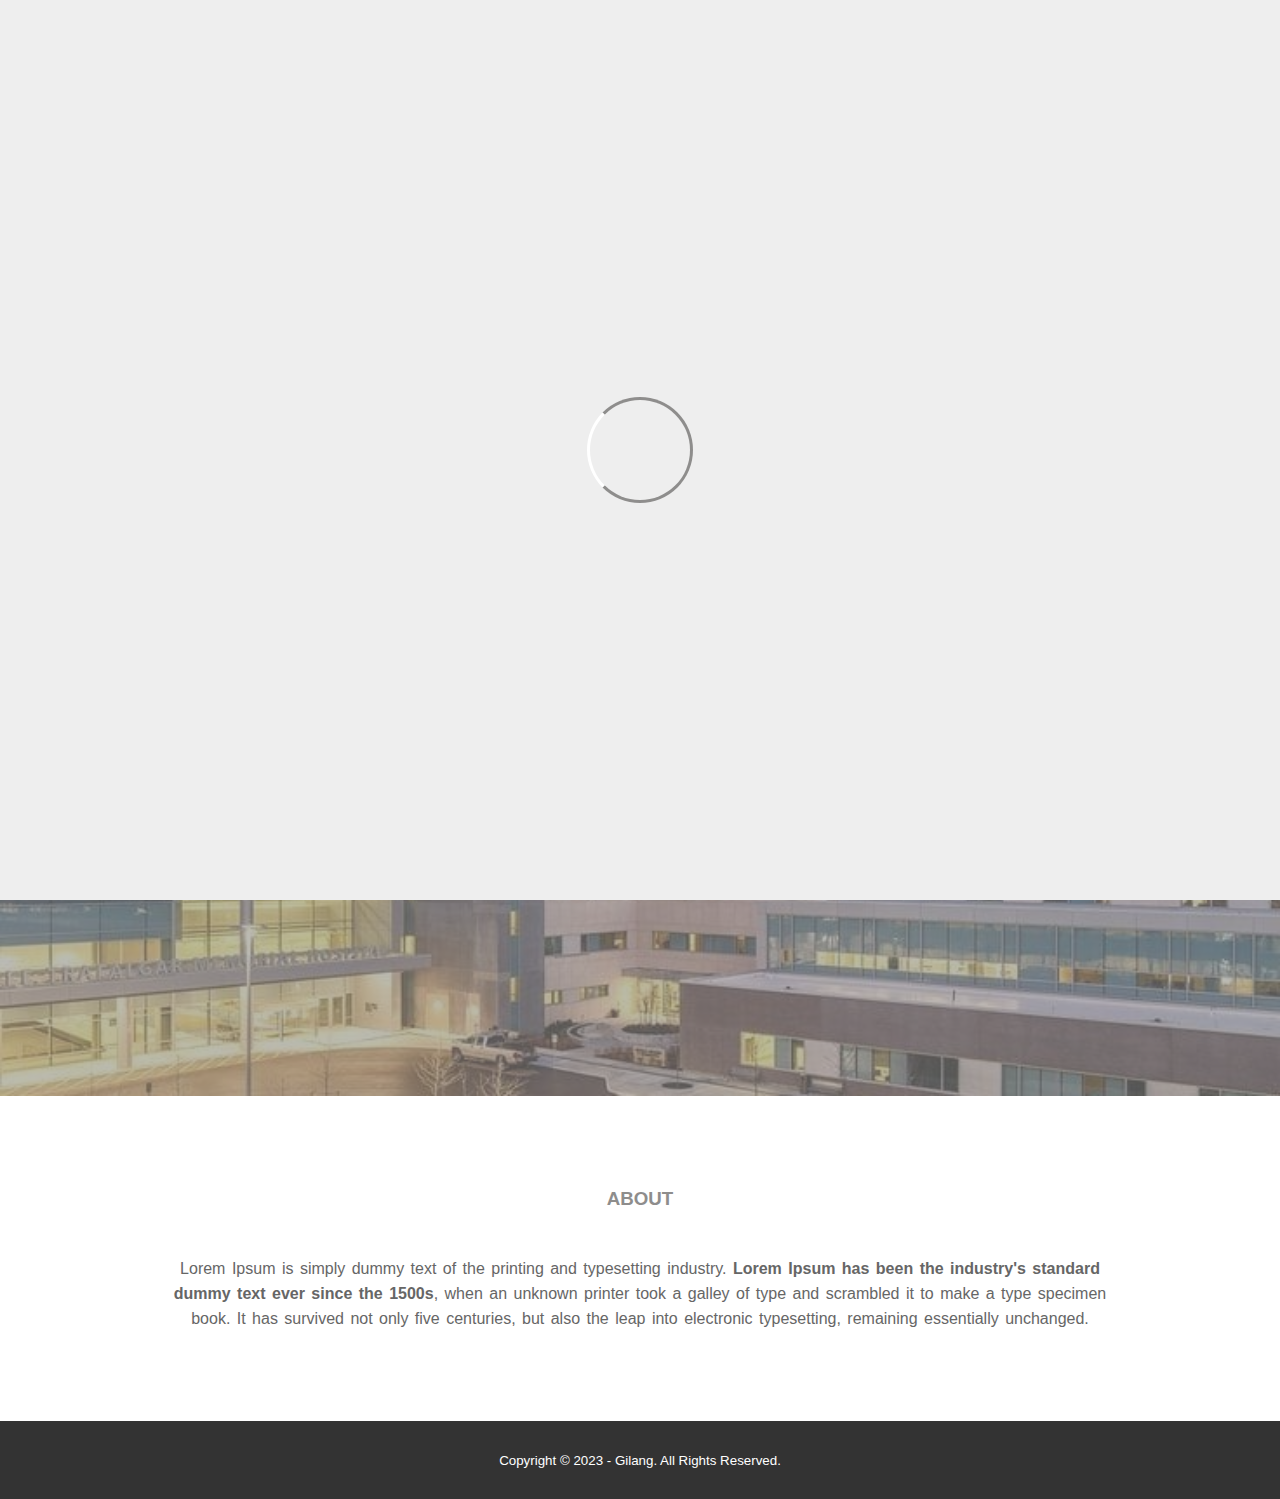
<file: index.html>
<!DOCTYPE html>
<html>
    <head>
        <meta charset="utf-8">
        <meta name="viewport" content="width-device-width, initial-scale= 1">
        <title>Web Company</title>
        <link rel="stylesheet" type="text/css" href="css/style.css">
        <link rel="stylesheet" type="text/css" href="https://cdnjs.cloudflare.com/ajax/libs/font-awesome/6.4.2/css/all.min.css ">
        <script src="https://code.jquery.com/jquery-3.7.1.min.js" integrity="sha256-/JqT3SQfawRcv/BIHPThkBvs0OEvtFFmqPF/lYI/Cxo=" crossorigin="anonymous"></script>
    </head>
    <body>
        <!--loadernya-->
        <div class="bg-loader">
            <div class="loader"></div>
        </div>

        <!--HEADERNYA-->
        <div class="medsos">
        <div class="container">
            <ul>
                <li><a href="#"><i class="fa-brands fa-facebook"></i></a></li>
                <li><a href="#"><i class="fa-brands fa-youtube"></i></a></li>
                <li><a href="#"><i class="fa-brands fa-instagram"></i></a></li>
        </ul>
        </div>
        </div>
            <header>
                <div class="container">
                <h1><a href="index.html">Gilang</a></h1>
                <ul>
                    <li class="active"><a href="index.html">HOME</a></li>
                    <li><a href="about.html">ABOUT</a></li>
                    <li><a href="contact.html">CONTACT</a></li>
                </ul>
                </div>
            </header>

            <!--BANNERNYA-->
            <section class="baner">
                <h2>WELCOME TO MY WEBSITE</h2>
            </section>
            <!--ABOUTNYA-->
            <section class="about">
                <div class="container">
                    <h3>ABOUT</h3>
                    <p>Lorem Ipsum is simply dummy text of the printing and typesetting industry.<strong>
                       Lorem Ipsum has been the industry's standard dummy text ever since the 1500s</strong>,
                       when an unknown printer took a galley of type and scrambled it to make a type specimen book.
                       It has survived not only five centuries,   but also the leap into electronic typesetting,
                       remaining essentially unchanged.</p>
                </div>
            </section>


            <!--FOOTERNYA-->
            <footer>
                <div class="container">
                    <small>Copyright &copy; 2023 - Gilang. All Rights Reserved.</small>
                </div>
            </footer>
            <script type="text/javascript">
                $(document).ready(function(){
                    $(".bg-loader").hide();
                })
            </script>
    </body>
</html>
</file>
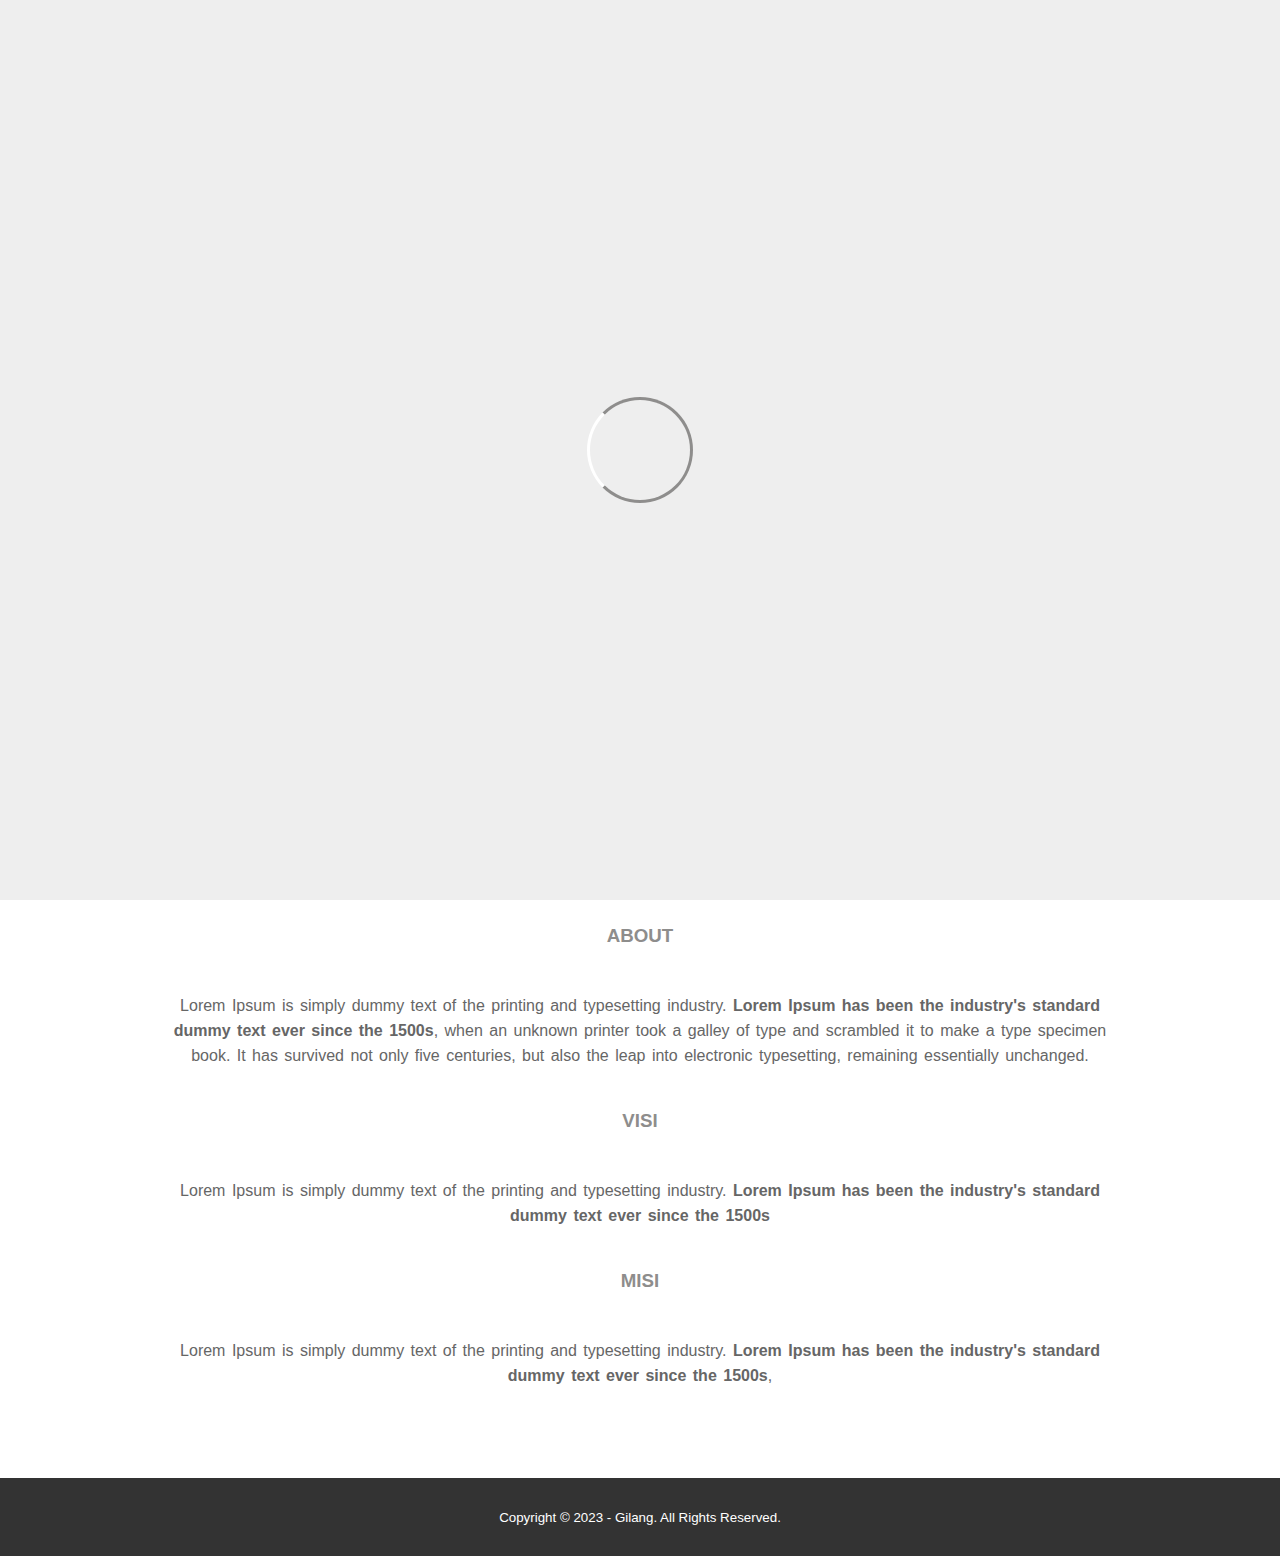
<file: about.html>
<!DOCTYPE html>
<html>
    <head>
        <meta charset="utf-8">
        <meta name="viewport" content="width-device-width, initial-scale= 1">
        <title>Web Company</title>
        <link rel="stylesheet" type="text/css" href="css/style.css">
        <link rel="stylesheet" type="text/css" href="https://cdnjs.cloudflare.com/ajax/libs/font-awesome/6.4.2/css/all.min.css ">
        <script src="https://code.jquery.com/jquery-3.7.1.min.js" integrity="sha256-/JqT3SQfawRcv/BIHPThkBvs0OEvtFFmqPF/lYI/Cxo=" crossorigin="anonymous"></script>
    </head>
    <body>
        <!--LOADERNYA-->
        <div class="bg-loader">
            <div class="loader"></div>
        </div>

        <!--HEADERNYA-->
        <div class="medsos">
        <div class="container">
            <ul>
                <li><a href="#"><i class="fa-brands fa-facebook"></i></a></li>
                <li><a href="#"><i class="fa-brands fa-youtube"></i></a></li>
                <li><a href="#"><i class="fa-brands fa-instagram"></i></a></li>
        </ul>
        </div>
        </div>
            <header>    
                <div class="container">
                <h1><a href="index.html">Gilang</a></h1>
                <ul>
                    <li><a href="index.html">HOME</a></li>
                    <li class="active"><a href="about.html">ABOUT</a></li>
                    <li><a href="contact.html">CONTACT</a></li>
                </ul>
                </div>
            </header>
            <!--Labelnya-->
            <section class="label">
                <div class="container">
                    <p>Home / About</p>
                </div>
            </section>

            <!--ABOUTNYA-->
            <section class="about">
                <div class="container">
                    <img src="img/baner4.jpg" width="100%">                
                    <h3>ABOUT</h3>
                    <p>Lorem Ipsum is simply dummy text of the printing and typesetting industry.<strong>
                       Lorem Ipsum has been the industry's standard dummy text ever since the 1500s</strong>,
                       when an unknown printer took a galley of type and scrambled it to make a type specimen book.
                       It has survived not only five centuries,   but also the leap into electronic typesetting,
                       remaining essentially unchanged.</p>
                       <h3>VISI</h3>
                       <p>Lorem Ipsum is simply dummy text of the printing and typesetting industry.<strong>
                        Lorem Ipsum has been the industry's standard dummy text ever since the 1500s</strong>
                        </p>
                        <h3>MISI</h3>
                        <p>Lorem Ipsum is simply dummy text of the printing and typesetting industry.<strong>
                         Lorem Ipsum has been the industry's standard dummy text ever since the 1500s</strong>,
                         </p>
                </div>
            </section>
            <!--FOOTERNYA-->
            <footer>
                <div class="container">
                    <small>Copyright &copy; 2023 - Gilang. All Rights Reserved.</small>
                </div>
            </footer>
            <script type="text/javascript">
                $(document).ready(function(){
                    $(".bg-loader").hide();
                })
            </script>
    </body>
</html>
</file>
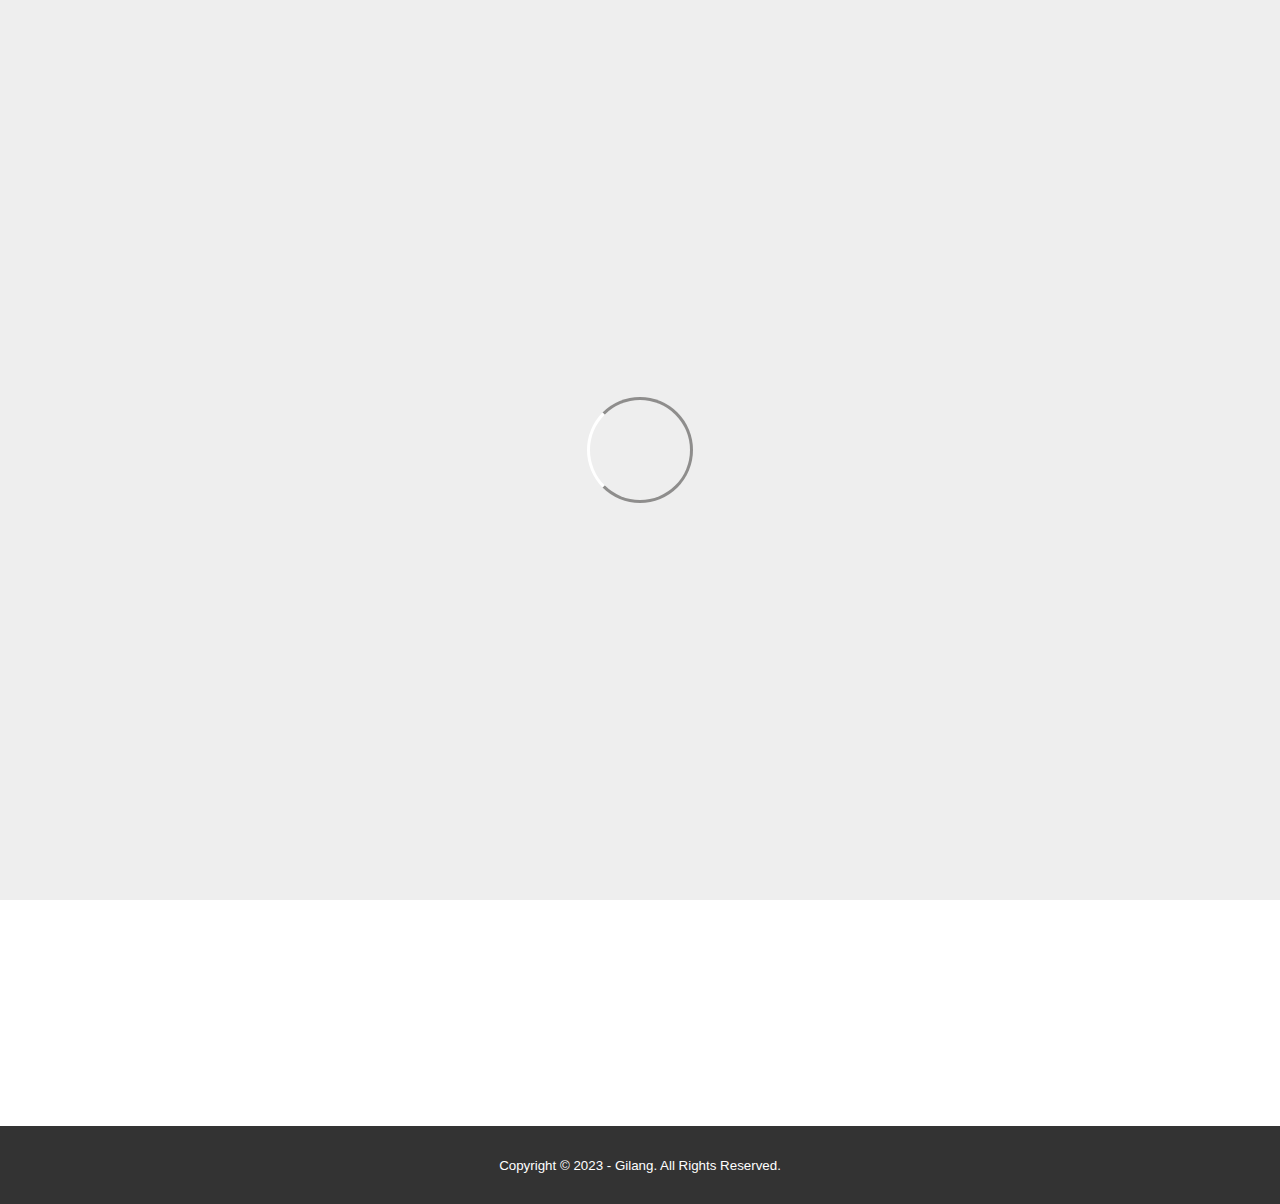
<file: contact.html>
<!DOCTYPE html>
<html>
    <head>
        <meta charset="utf-8">
        <meta name="viewport" content="width-device-width, initial-scale= 1">
        <title>Web Company</title>
        <link rel="stylesheet" type="text/css" href="css/style.css">
        <link rel="stylesheet" type="text/css" href="https://cdnjs.cloudflare.com/ajax/libs/font-awesome/6.4.2/css/all.min.css ">
        <script src="https://code.jquery.com/jquery-3.7.1.min.js" integrity="sha256-/JqT3SQfawRcv/BIHPThkBvs0OEvtFFmqPF/lYI/Cxo=" crossorigin="anonymous"></script>
    </head>
    <body>
        <!--LOADERNYA-->
        <div class="bg-loader">
            <div class="loader"></div>
        </div>

        <!--HEADERNYA-->
        <div class="medsos">
        <div class="container">
            <ul>
                <li><a href="#"><i class="fa-brands fa-facebook"></i></a></li>
                <li><a href="#"><i class="fa-brands fa-youtube"></i></a></li>
                <li><a href="#"><i class="fa-brands fa-instagram"></i></a></li>
        </ul>
        </div>
        </div>
            <header>
                <div class="container">
                <h1><a href="index.html">Gilang</a></h1>
                <ul>
                    <li><a href="index.html">HOME</a></li>
                    <li><a href="about.html">ABOUT</a></li>
                    <li class="active"><a href="contact.html">CONTACT</a></li>
                </ul>
                </div>
            </header>
            <!--Labelnya-->
            <section class="label">
                <div class="container">
                    <p>Home / Contact</p>
                </div>
            </section>

            <!--ABOUTNYA-->
            <section class="about">
                <div class="container">
                    <h3>CONTACT INFO</h3>
                    <div class="box">
                        <div class="col-4">
                            <h4>Address</h4>
                            <p>Jl. Hos. Notosuwiryo Gg. III, Kruwet, Teluk, Purwokerto Selatan 15549</p>
                        </div>
                        <div class="col-4">
                            <h4>Email</h4>
                            <p>Lankghzy@gmail.com</p>
                        </div>
                        <div class="col-4">
                            <h4>Telp.</h4>
                            <p>(021)12345678</p>
                        </div>
                        <div class="col-4">
                            <h4>Hp</h4>
                            <p>85755937382</p>
                        </div>
                    </div>
                    <iframe src="https://www.google.com/maps/embed?pb=!1m18!1m12!1m3!1d5450.8742780672865!2d109.24588305502647!3d-
                    7.441386100748349!2m3!1f0!2f0!3f0!3m2!1i1024!2i768!4f13.1!3m3!1m2!1s0x2e655c2623a185c3%3A0x8be6ebb9d54eb665!2s
                    Jl.%20Hos.%20Notosuwiryo%20Gg.%20III%2C%20Kec.%20Purwokerto%20Sel.%2C%20Kabupaten%20Banyumas%2C%20Jawa%20Tenga
                    h%2053145!5e0!3m2!1sid!2sid!4v1701610290195!5m2!1sid!2sid" width="100%" height="450" style="border:0;" allowfullscre
                    en="" loading="lazy" referrerpolicy="no-referrer-when-downgrade">
                </iframe>
                </div>
            </section>
            <!--FOOTERNYA-->
            <footer>
                <div class="container">
                    <small>Copyright &copy; 2023 - Gilang. All Rights Reserved.</small>
                </div>
            </footer>
            <script type="text/javascript">
                $(document).ready(function(){
                    $(".bg-loader").hide();
                })
            </script>
    </body>
</html>
</file>
<file: css/style.css>
*{
    padding: 0;
    margin: 0;
    font-family: sans-serif;
}
a {
    color: inherit;
    text-decoration: none ;
}
.medsos {
        padding: 5px 0;
        background-color: #8E8D8C 
        ;
        
}
.medsos ul li {
    display: inline-block;
    color: #fff;
    margin-right: 10px;
}
.container {
    width: 80%;
    margin:0 auto;
}
.container::after{
    content:"";
    display: block;
    clear: both;
}
header h1{
    float: left;
    padding: 15px 0;
    color: #8E8D8C 
    ;
}
header ul{
    float: right;
}
header ul li{
    display: inline-block;
}
header ul li a{
    padding: 25px 20px;
    display: inline-block;
}
header ul li a:hover{
    background-color: #8E8D8C 
    ;
    color: #fff;
}
.active{
    background-color: #8E8D8C 
    ;
    color: #fff;
}
.baner{
    height: 100vh;
    background-image:url('../img/baner3.jpg') ;
    background-size: cover;
    position: relative;
    display: flex;
    justify-content: center;
    align-items: center;
}
.baner::after{
    content: "";
    display: block;
    position: absolute;
    top: 0;
    left: 0;
    right: 0;
    bottom: 0;
    background-color:rgba(142, 141, 140, .6);
}
.baner h2{
    color: #fff;
    z-index: 1;
    padding: 20px 25 px;
    border: 3px solid #fff;
}
section{
    padding: 50px 0;
}
section h3{
    text-align: center;
    padding:20px 0;
    color:#8E8D8C  
    ;
    margin-bottom: 25px;
}
.about,

.about p{
    color: #666;
    word-spacing: 2px;
    line-height: 25px;
    margin: 20px;
    text-align: center;
}

.box{
    color:#8E8D8C 
    ;
}
.box::after{
    content: "";
    display: block;
    clear: both;
}
.box .col-4{
    width: 25%;
    padding: 20px;
    box-sizing: border-box;
    text-align: center;
    float: left;
}
.icon{
    width: 70px;
    height: 70px;
    border: 1px solid;
    border-radius: 50%;
    text-align: center;
    line-height: 70px;
    font-size: 20px;
    margin: 0 auto;
}
.box .col-4 h4{
    margin: 20px 0;
}
footer{
    padding: 30px 0;
    background-color: #333;
    color: #fff;
    text-align: center;
}
.bg-loader{
    background-color: #eee;
    position: fixed;
    top: 0;
    left: 0;
    right: 0;
    bottom: 0;
    z-index: 9999;
    display: flex;
    justify-content: center;
    align-items: center;
}
.bg-loader .loader{
    width: 100px;
    height: 100px;
    border: 3px solid #fff;
    border-radius: 50%;
    border-top-color: #8E8D8C 
    ;
    border-right-color: #8E8D8C 
    ;
    border-bottom-color:#8E8D8C 
    ;
    animation: puterin .9s linear infinite;
}
.label{
    background-color: #8E8D8C;
    color: #fff;
}
@keyframes puterin{
    100%{
        transform: rotate(360deg);
    }
}
@media screen and (max-width: 768px){
    .container{
        width: 90%;
    }
    header h1{
        text-align: center;
        float: none;
    }
    header ul{
        text-align: center;
        float: none;
    }
}
</file>
